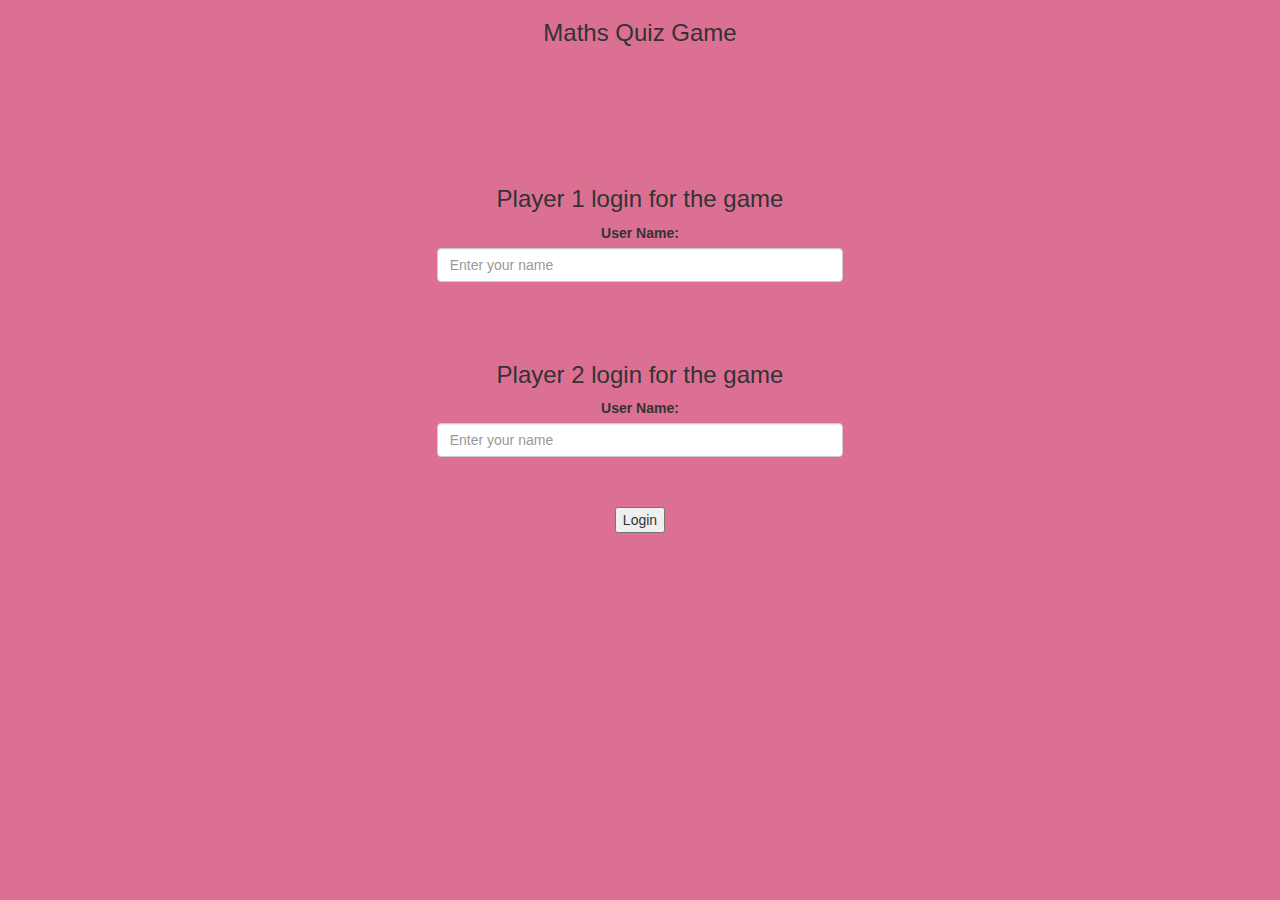
<file: index.html>
<!DOCTYPE html>
<html>

<head>
	<title>Math Quiz Game</title>

	<meta name="viewport" content="width=device-width, initial-scale=1">
	<link rel="stylesheet" href="https://maxcdn.bootstrapcdn.com/bootstrap/3.4.0/css/bootstrap.min.css">
	<script src="https://ajax.googleapis.com/ajax/libs/jquery/3.4.1/jquery.min.js"></script>
	<script src="https://maxcdn.bootstrapcdn.com/bootstrap/3.4.0/js/bootstrap.min.js"></script>
	<link rel="stylesheet" type="text/css" href="game.css">
</head>
<body>
    <center>
        <h3>Maths Quiz Game</h3>
        <br>
        <br>
        <br>
        <br>
        <br>
    <div class="col-lg-4 col-sm-8 col-xs-11 login_div1">
		<h3>Player 1 login for the game</h3>
		<label>User Name: </label>
        <input id="player1_input" class="form-control" placeholder="Enter your name" type="text">
	</div>
    <br>
    <br>
	<div class="col-lg-4 col-sm-8 col-xs-11 login_div2">
		<h3>Player 2 login for the game</h3>
		<label>User Name: </label>
        <input id="player2_input" class="form-control" placeholder="Enter your name" type="text">
	</div>
    <br>
    <br>
	<button clas="btn btn-primary" onclick="addUser()">Login</button>
	<script src="main.js"></script>
</center>
</body>

</html>
</file>
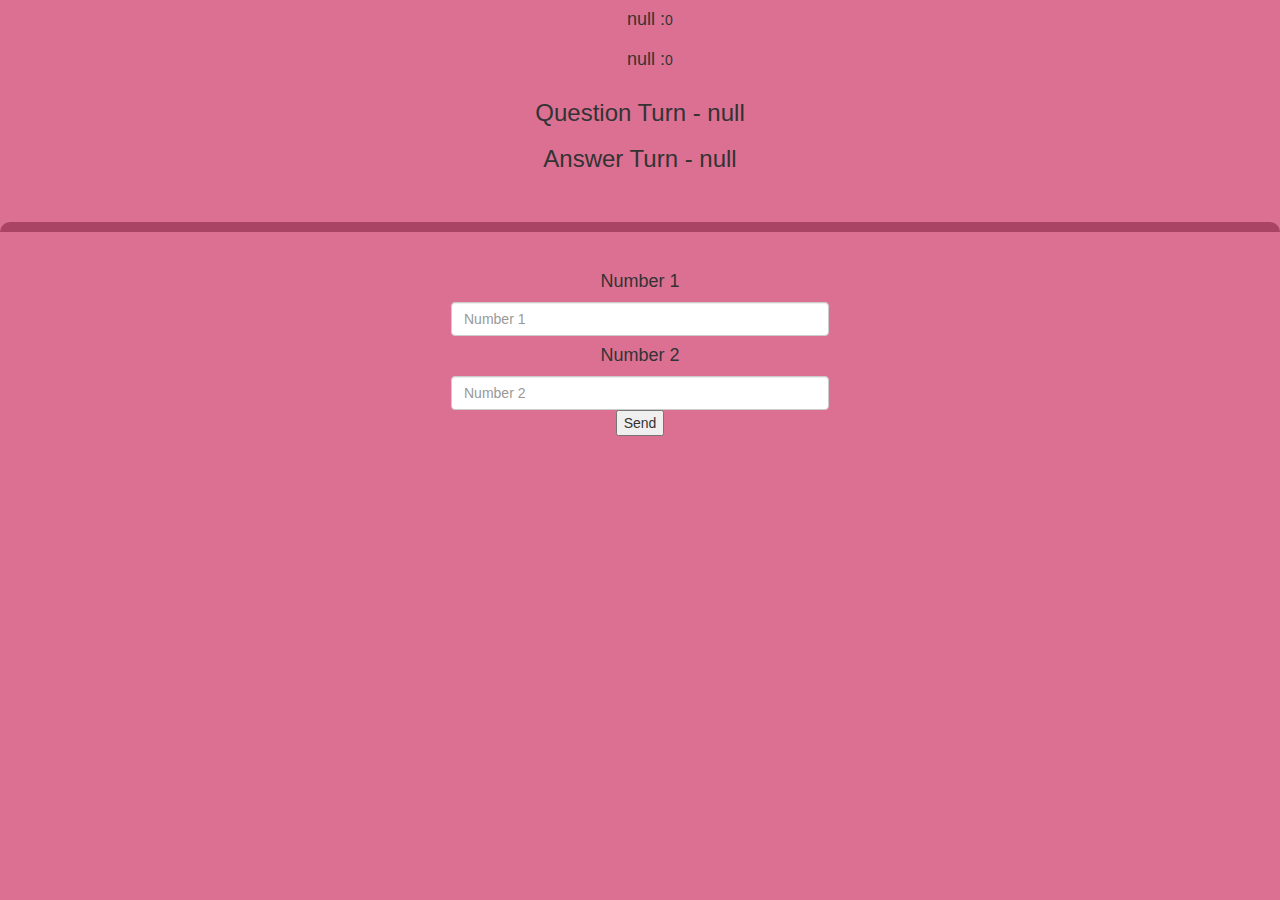
<file: quiz_game_page.html>
<!DOCTYPE html>
<html>

<head>
    <title>Guess The Number</title>
    <meta name="viewport" content="width=device-width, initial-scale=1">
    <link rel="stylesheet" href="https://maxcdn.bootstrapcdn.com/bootstrap/3.4.0/css/bootstrap.min.css">
    <script src="https://ajax.googleapis.com/ajax/libs/jquery/3.4.1/jquery.min.js"></script>
    <script src="https://maxcdn.bootstrapcdn.com/bootstrap/3.4.0/js/bootstrap.min.js"></script>
    <link rel="stylesheet" type="text/css" href="game.css">
</head>

<body>
    <center>
    <h4 id="player1_name"></h4><span id="player1_score"></span>
    <br>
    <h4 id="player2_name"></h4><span id="player2_score"></span>
    <div class="container"></div>
    <div class="container"></div>
    <h3 id="player_question"></h3>
    <h3 id="player_answer"></h3>
    <br>
    <br>
    <div id="output">
        <br>
        <center>
        <h4>Number 1</h4>
        <input type="number" class="form-control" id="Number1" placeholder="Number 1" style="width: 30%;">
        <h4>Number 2</h4>
        <input type="number" class="form-control" id="Number2" placeholder="Number 2" style="width: 30%;">
        <button onclick="send()">Send</button>
    </center>
    </div>
</center>
    <script src="quiz_game_page.js"></script>
</body>
</html>
</file>
<file: game.css>
body
{
	background: palevioletred;
}

	.login_div1 , .login_div2
	{
		background: palevioletred;
		padding: 10px;
		float: none;
		border-radius: 15px;
	}


#player1_name , #player2_name
{
	display: inline-block;
	margin-left: 20px;
}
#word
{
	width: 60%;
}
#word_display
{
	letter-spacing: 5px;
}
#output
{
background: palevioletred;
border-radius: 10px;
border-top: 10px solid #AA4465;
padding: 10px;
float: none;
text-align: left;
}
</file>
